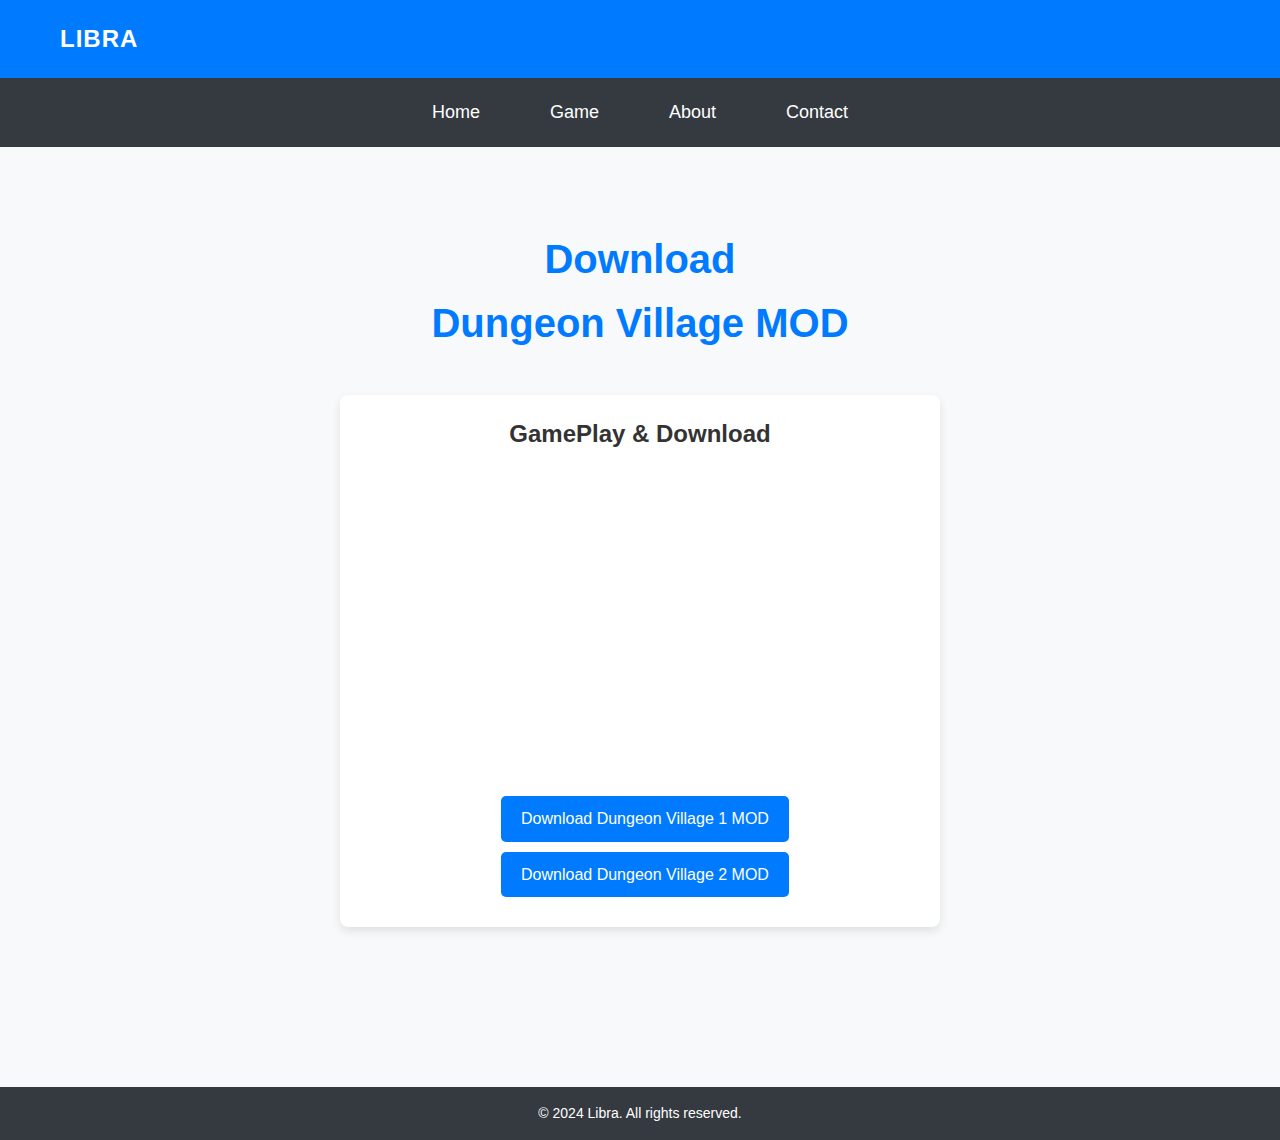
<file: game/dungeonvillage/index.html>
<!DOCTYPE html>
<html lang="en">
<head>
    <meta charset="UTF-8">
    <meta name="viewport" content="width=device-width, initial-scale=1.0">
    <title>Download Dungeon Village MOD</title>
    <link rel="stylesheet" href="/css/stylegame.css">
</head>
<body>
    <header>
        <div class="container">
            <div class="logo">LIBRA</div>
            <div class="search">
                <!-- <input type="text" placeholder="Search..."> -->
            </div>
        </div>
    </header>

    <nav>
        <ul>
            <li><a href="https://libra2694.github.io/libra-web/home/">Home</a></li>
            <li><a href="https://libra2694.github.io/libra-web/game/">Game</a></li>
            <li><a href="https://libra2694.github.io/libra-web/about/">About</a></li>
            <li><a href="https://libra2694.github.io/libra-web/contact/">Contact</a></li>
        </ul>
    </nav>

    <section class="game-list">
        <div class="container">
        <h1>Download<br>Dungeon Village MOD</h1>
        <div class="game">
            <h2>GamePlay & Download</h2>
            <div class="video">
            <iframe width="560" height="315" src="https://www.youtube.com/embed/QhTpNdSfEug" title="YouTube video" frameborder="0" allowfullscreen></iframe>
            </div>
            <a href="https://sfl.gl/DungeonVillage1" class="btn-download1" target="_blank">Download Dungeon Village 1 MOD</a><br />
            <a href="https://sfl.gl/DungeonVillage2" class="btn-download1" target="_blank">Download Dungeon Village 2 MOD</a><br />
        
            <!-- Tambahkan lebih banyak game sesuai kebutuhan -->
        </div>
    </section>

    <footer>
        <p>&copy; 2024 Libra. All rights reserved.</p>
    </footer>
    
</body>
</html>
</file>
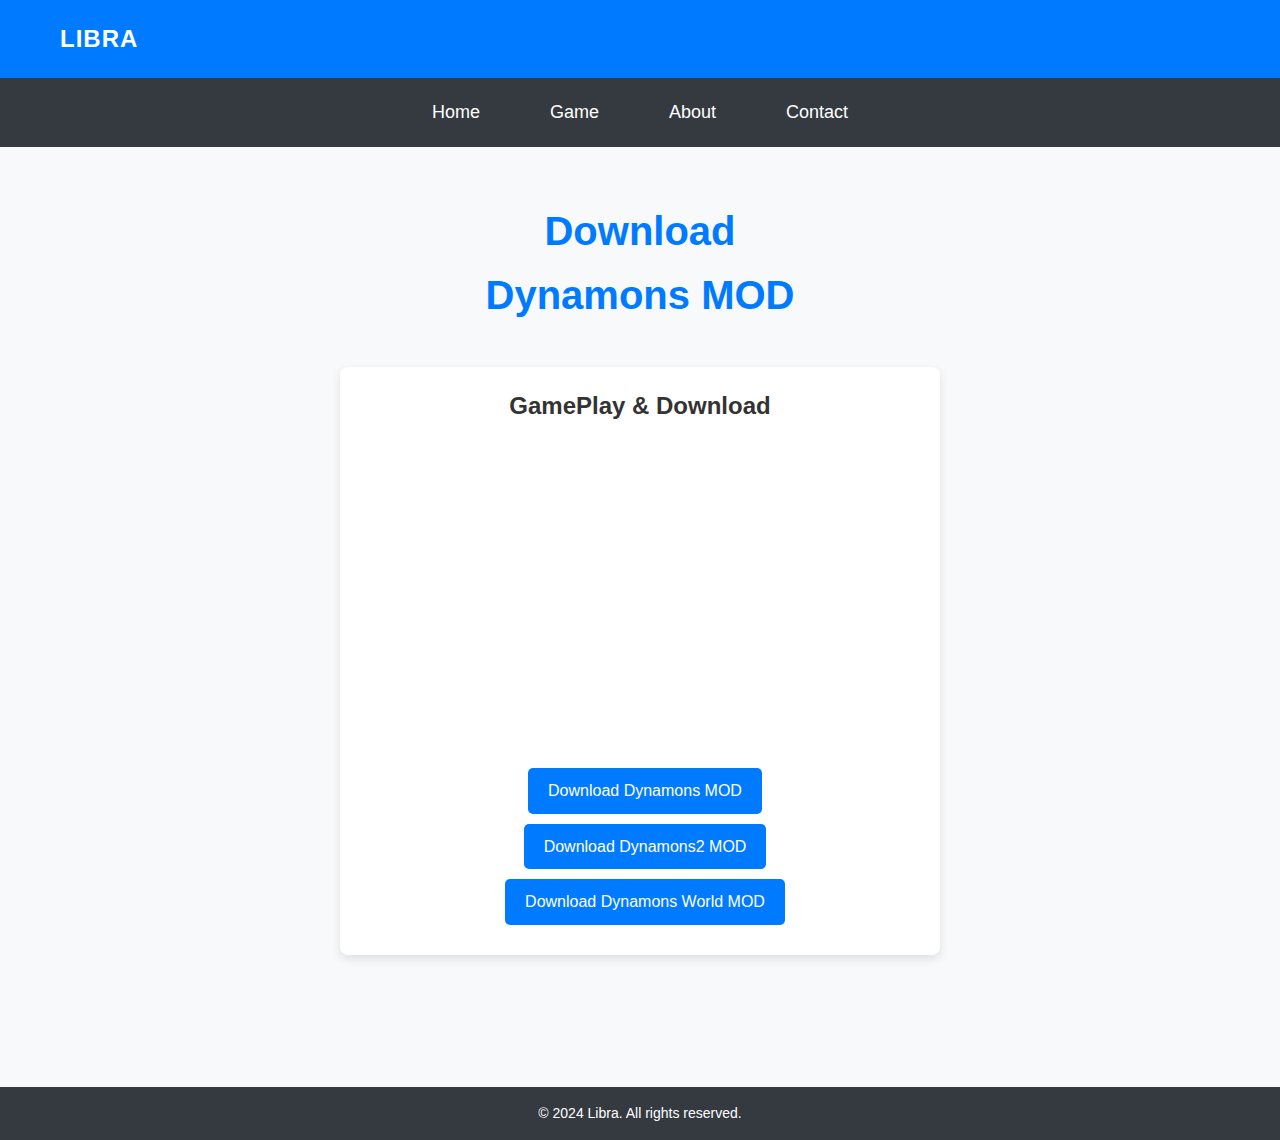
<file: game/dynamons/index.html>
<!DOCTYPE html>
<html lang="en">
<head>
    <meta charset="UTF-8">
    <meta name="viewport" content="width=device-width, initial-scale=1.0">
    <title>Download Dynamons</title>
    <link rel="stylesheet" href="/css/stylegame.css">
</head>
<body>
    <header>
        <div class="container">
            <div class="logo">LIBRA</div>
            <div class="search">
                <!-- <input type="text" placeholder="Search..."> -->
            </div>
        </div>
    </header>

    <nav>
        <ul>
            <li><a href="https://libra2694.github.io/libra-web/home/">Home</a></li>
            <li><a href="https://libra2694.github.io/libra-web/game/">Game</a></li>
            <li><a href="https://libra2694.github.io/libra-web/about/">About</a></li>
            <li><a href="https://libra2694.github.io/libra-web/contact/">Contact</a></li>
        </ul>
    </nav>

    <section class="game-list">
        <div class="container">
        <h1>Download<br>Dynamons MOD</h1>
        <div class="game">
            <h2>GamePlay & Download</h2>
            <div class="video">
            <iframe width="560" height="315" src="https://www.youtube.com/embed/qfGUku9F-vY" title="YouTube video" frameborder="0" allowfullscreen></iframe>
            </div>
            <a href="https://sfl.gl/Dynamons1" class="btn-download1" target="_blank">Download Dynamons MOD</a><br />
            <a href="https://sfl.gl/Dynamons2" class="btn-download1" target="_blank">Download Dynamons2 MOD</a><br />
            <a href="https://sfl.gl/DynamonsWorld" class="btn-download1" target="_blank">Download Dynamons World MOD</a><br />
        </div>
        
            <!-- Tambahkan lebih banyak game sesuai kebutuhan -->
        </div>
    </section>

    <footer>
        <p>&copy; 2024 Libra. All rights reserved.</p>
    </footer>
    
</body>
</html>
</file>
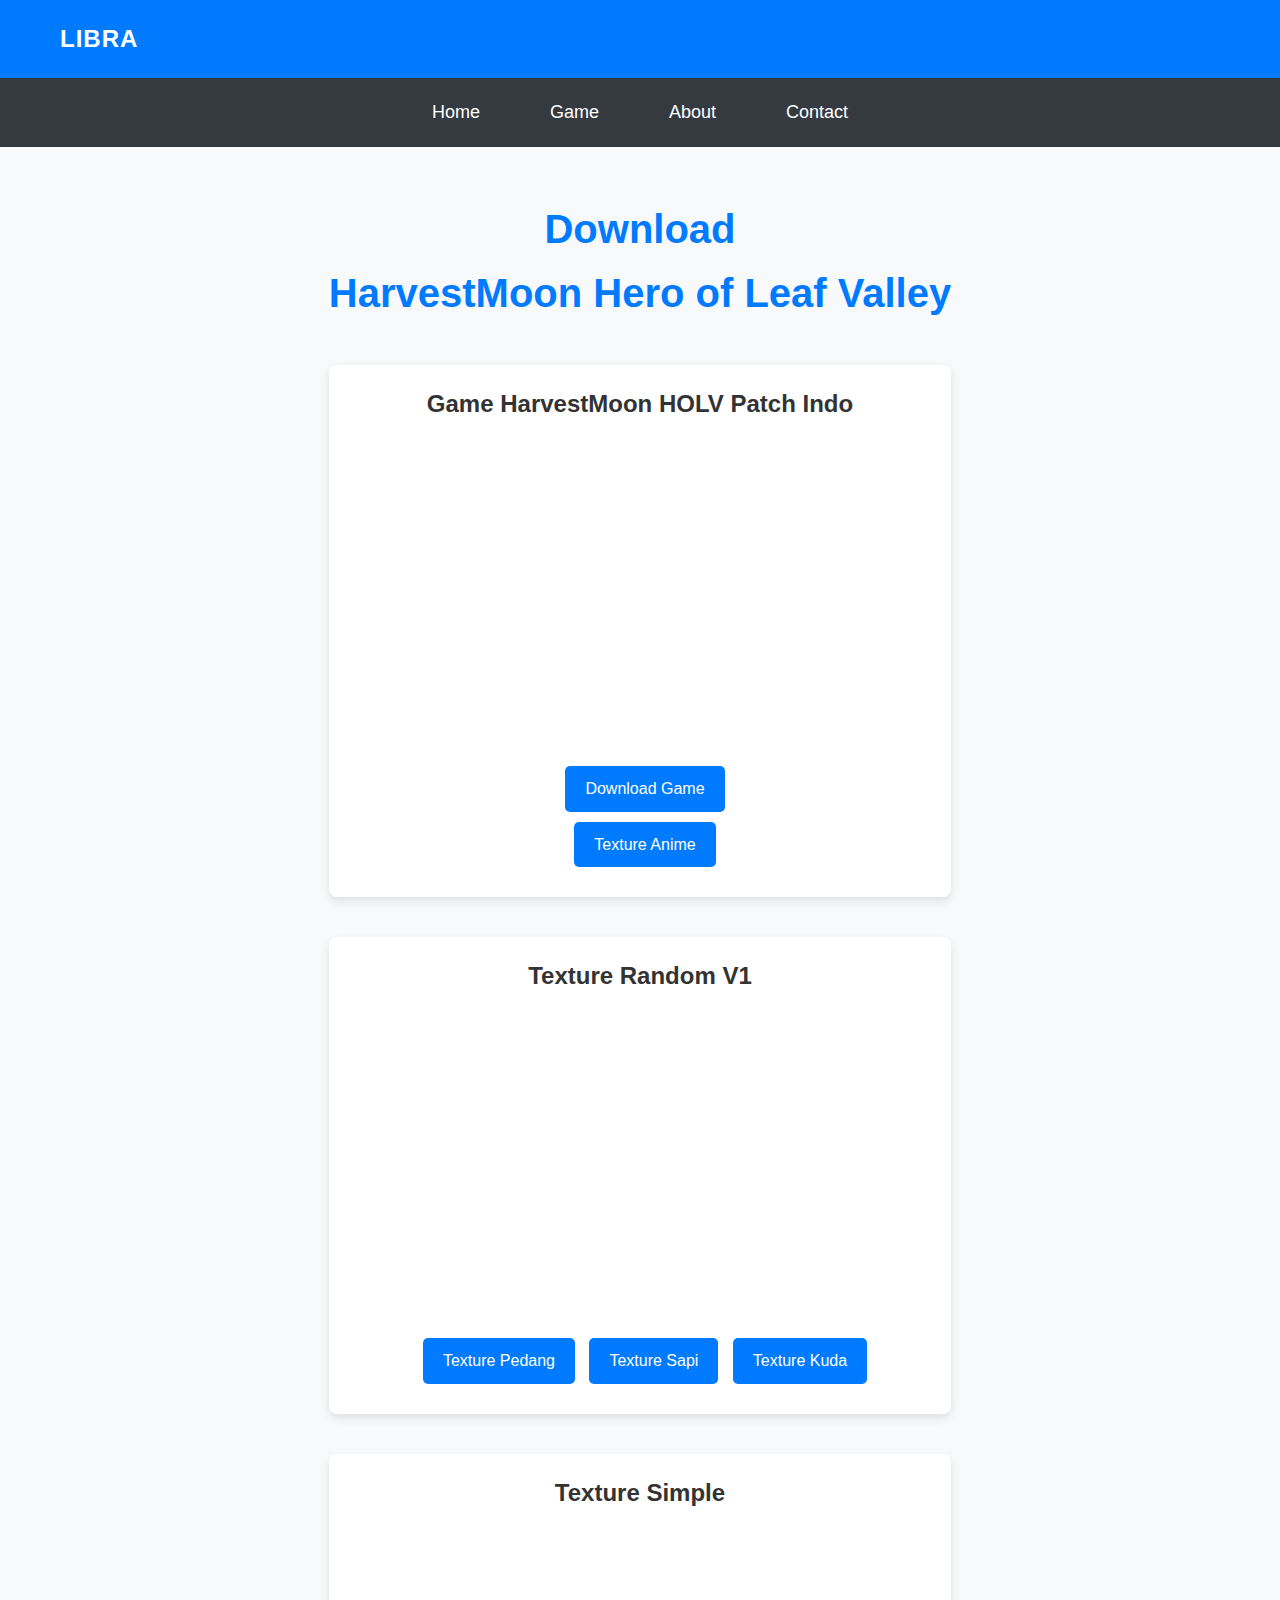
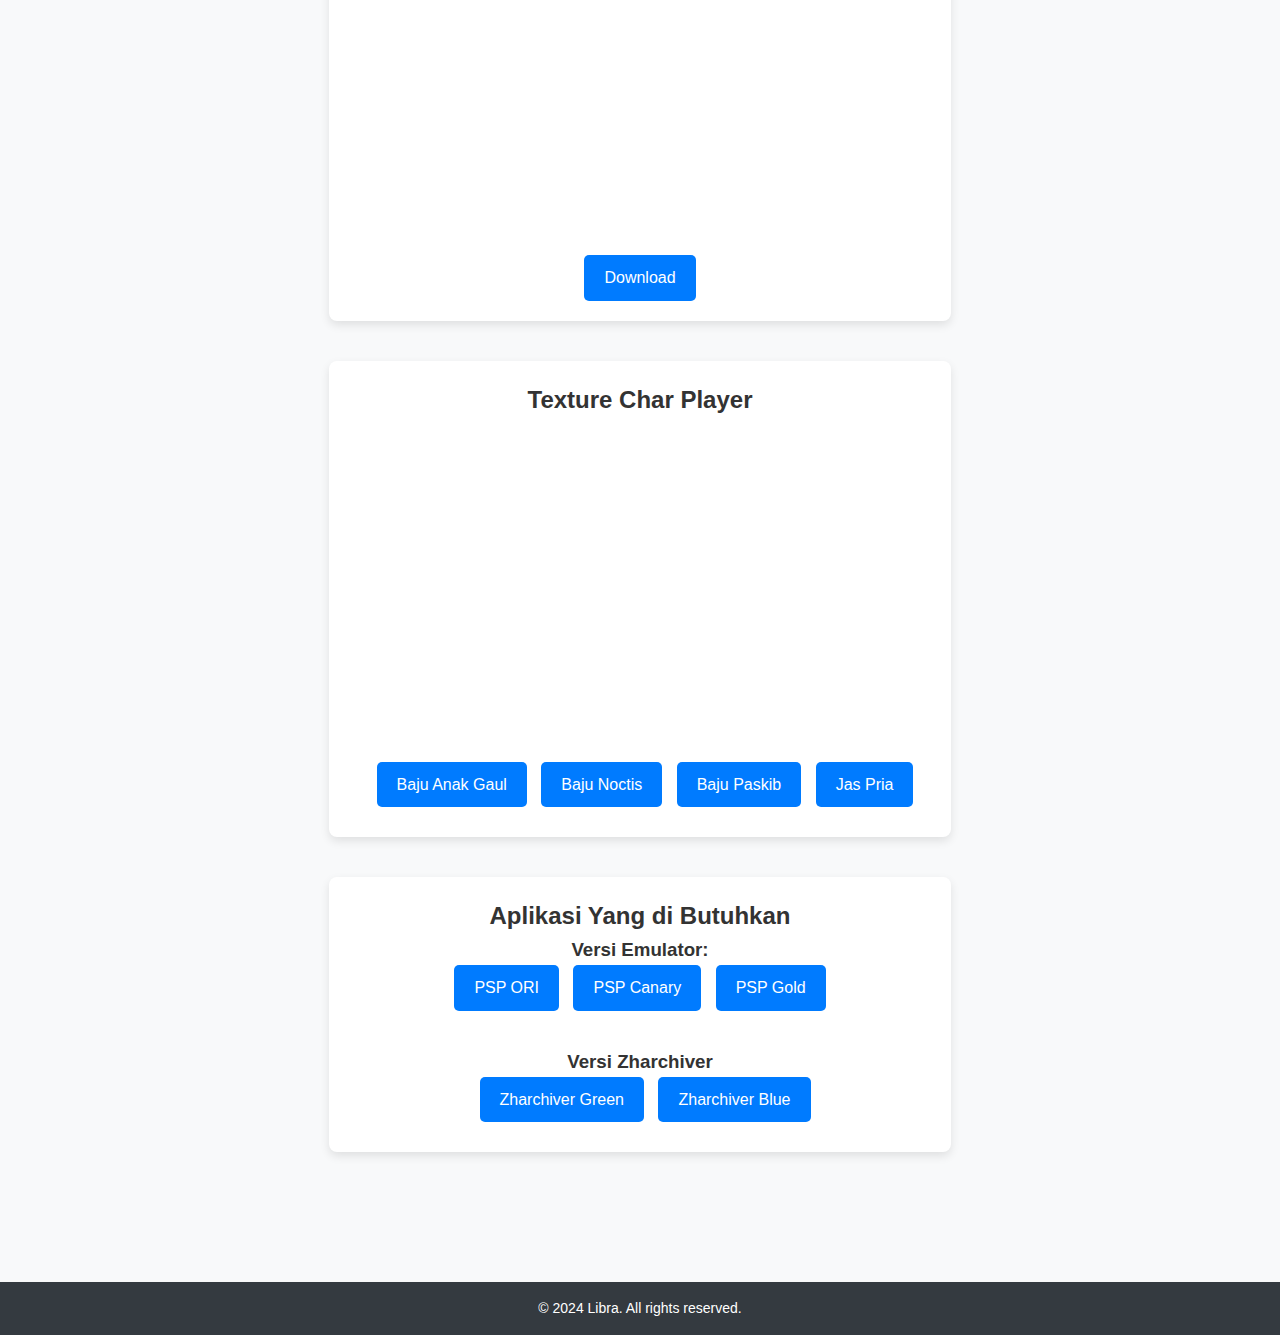
<file: game/hmholv/index.html>
<!DOCTYPE html>
<html lang="en">
<head>
    <meta charset="UTF-8">
    <meta name="viewport" content="width=device-width, initial-scale=1.0">
    <title>Download HarvestMoon Hero of Leaf Valley</title>
    <link rel="stylesheet" href="/css/stylegame.css">
</head>
<body>
    <header>
        <div class="container">
            <div class="logo">LIBRA</div>
            <div class="search">
                <!-- <input type="text" placeholder="Search..."> -->
            </div>
        </div>
    </header>

    <nav>
        <ul>
            <li><a href="https://libra2694.github.io/libra-web/home/">Home</a></li>
            <li><a href="https://libra2694.github.io/libra-web/game/">Game</a></li>
            <li><a href="https://libra2694.github.io/libra-web/about/">About</a></li>
            <li><a href="https://libra2694.github.io/libra-web/contact/">Contact</a></li>
        </ul>
    </nav>

    <section class="game-list">
        <div class="container">
        <h1>Download<br>HarvestMoon Hero of Leaf Valley</h1>
        <div class="game">
            <h2>Game HarvestMoon HOLV Patch Indo</h2>
            <div class="video">
            <iframe width="560" height="315" src="https://www.youtube.com/embed/FzEDGG5bJ-o?si=_-1tjjO3IAfpf9EI" title="YouTube video" frameborder="0" allowfullscreen></iframe>
            </div>
            <a href="http://adlinksumo.com/HMHOLV--patchindo" class="btn-download1" target="_blank">Download Game</a><br />
            <a href="https://sfl.gl/TekstureAnime" class="btn-download1" target="_blank">Texture Anime</a>
        </div>
        
        <div class="game">
            <h2 id="v1">Texture Random V1</h2>
            <div class="video">
            <iframe width="560" height="315" src="https://www.youtube.com/embed/AVCxy_YcBwU" title="YouTube video" frameborder="0" allowfullscreen></iframe>
            </div>
            <a href="http://adlinksumo.com/TexturePedang" class="btn-download1" target="_blank">Texture Pedang</a>
            <a href="http://adlinksumo.com/TextureSapi" class="btn-download1" target="_blank">Texture Sapi</a>
            <a href="http://adlinksumo.com/TextureKuda" class="btn-download1" target="_blank">Texture Kuda</a>
        </div>

        <div class="game">
            <h2>Texture Simple</h2>
            <div class="video">
            <iframe width="560" height="315" src="https://www.youtube.com/embed/OIFd5DDU9Dc" title="YouTube video" frameborder="0" allowfullscreen></iframe>
            </div>
            <a href="https://sfl.gl/TextureSimple" class="btn-download" target="_blank">Download</a>
        </div>

        <div class="game">
            <h2>Texture Char Player</h2>
            <div class="video">
            <iframe width="560" height="315" src="https://www.youtube.com/embed/tb9S2nQADZ0" title="YouTube video" frameborder="0" allowfullscreen></iframe>
            </div>
            <a href="https://sfl.gl/BajuGaul" class="btn-download1" target="_blank">Baju Anak Gaul</a>
            <a href="https://sfl.gl/BajuNoctis" class="btn-download1" target="_blank">Baju Noctis</a>
            <a href="https://sfl.gl/BajuPaskib" class="btn-download1" target="_blank">Baju Paskib</a>
            <a href="https://sfl.gl/JasPria" class="btn-download1" target="_blank">Jas Pria</a>
        </div>
        
        <div class="game">
            <h2>Aplikasi Yang di Butuhkan</h2>
            <h3>Versi Emulator:</h3>
            <a href="https://play.google.com/store/apps/details?id=org.ppsspp.ppsspp&pli=1" class="btn-download" target="_blank">PSP ORI</a>
            <a href="https://sfl.gl/PSPCANARY" class="btn-download1" target="_blank">PSP Canary</a>
            <a href="https://sfl.gl/PSPGOLD" class="btn-download1" target="_blank">PSP Gold</a>
            <br><br>
            <h3>Versi Zharchiver</h3>
            <a href="https://play.google.com/store/apps/details?id=ru.zdevs.zarchiver&pcampaignid=web_share" class="btn-download1" target="_blank">Zharchiver Green</a>
            <a href="https://sfl.gl/ZharchiverDonate" class="btn-download1" target="_blank">Zharchiver Blue</a>
        </div>
            <!-- Tambahkan lebih banyak game sesuai kebutuhan -->
        </div>
    </section>

    <footer>
        <p>&copy; 2024 Libra. All rights reserved.</p>
    </footer>
    
</body>
</html>
</file>
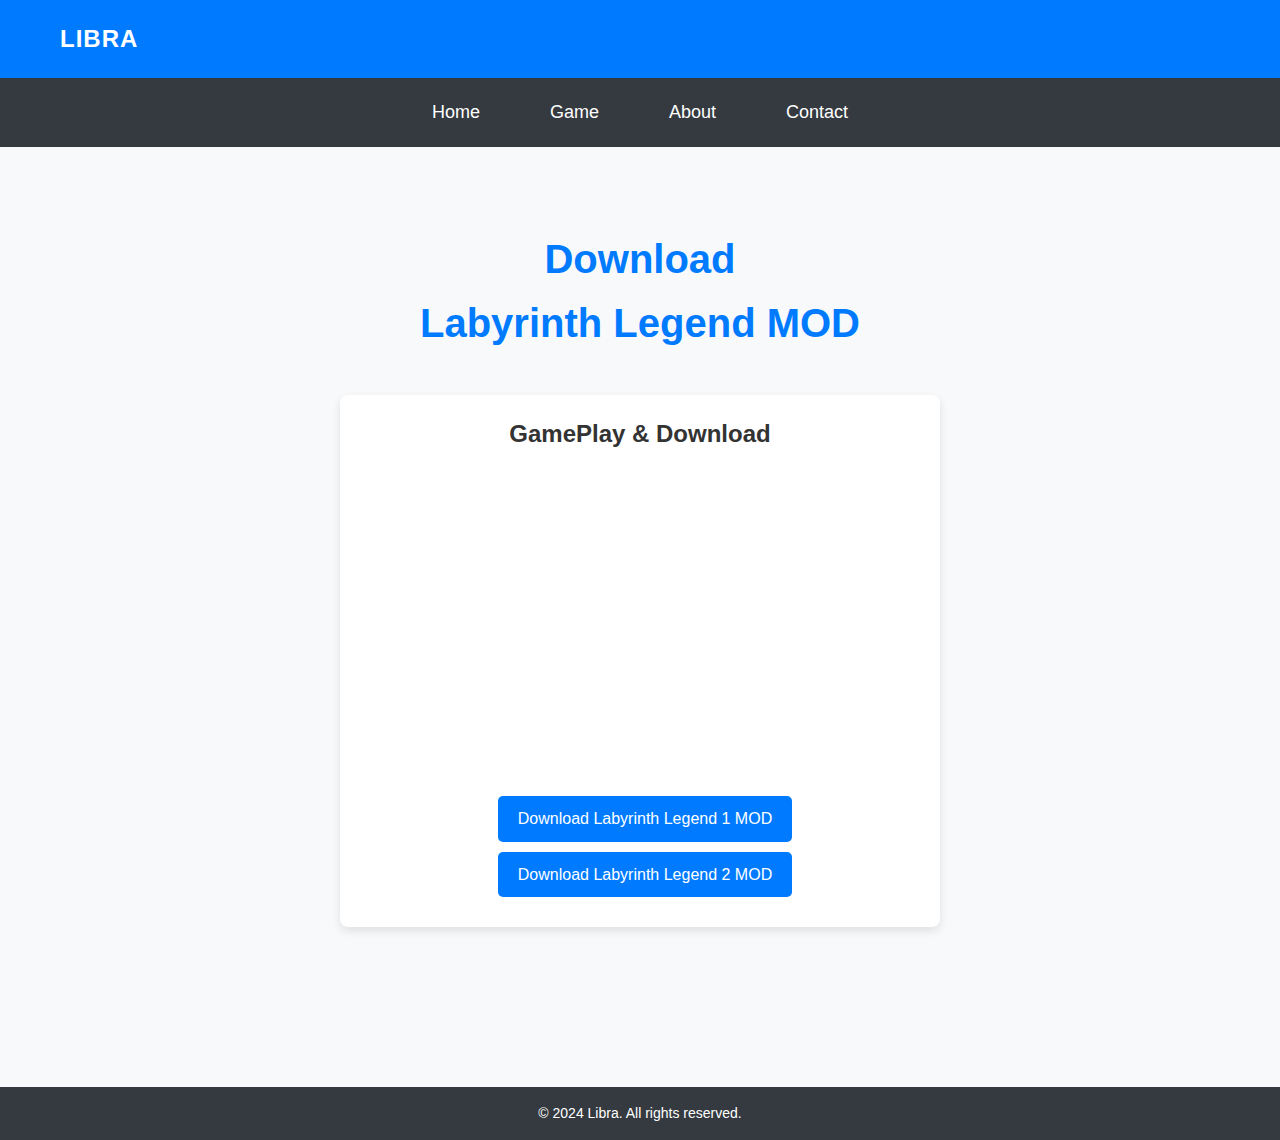
<file: game/labyrinthlegend/index.html>
<!DOCTYPE html>
<html lang="en">
<head>
    <meta charset="UTF-8">
    <meta name="viewport" content="width=device-width, initial-scale=1.0">
    <title>Download Labyrinth Legend MOD</title>
    <link rel="stylesheet" href="/css/stylegame.css">
</head>
<body>
    <header>
        <div class="container">
            <div class="logo">LIBRA</div>
            <div class="search">
                <!-- <input type="text" placeholder="Search..."> -->
            </div>
        </div>
    </header>

    <nav>
        <ul>
            <li><a href="https://libra2694.github.io/libra-web/home/">Home</a></li>
            <li><a href="https://libra2694.github.io/libra-web/game/">Game</a></li>
            <li><a href="https://libra2694.github.io/libra-web/about/">About</a></li>
            <li><a href="https://libra2694.github.io/libra-web/contact/">Contact</a></li>
        </ul>
    </nav>

    <section class="game-list">
        <div class="container">
        <h1>Download<br>Labyrinth Legend MOD</h1>
        <div class="game">
            <h2>GamePlay & Download</h2>
            <div class="video">
            <iframe width="560" height="315" src="https://www.youtube.com/embed/jEfzNp-EGGU" title="YouTube video" frameborder="0" allowfullscreen></iframe>
            </div>
            <a href="https://sfl.gl/LabyrintLegendMod" class="btn-download1" target="_blank">Download Labyrinth Legend 1 MOD</a><br />
            <a href="https://sfl.gl/LabyrintLegend2Mod" class="btn-download1" target="_blank">Download Labyrinth Legend 2 MOD</a><br />
        </div>
        
            <!-- Tambahkan lebih banyak game sesuai kebutuhan -->
        </div>
    </section>

    <footer>
        <p>&copy; 2024 Libra. All rights reserved.</p>
    </footer>
    
</body>
</html>
</file>
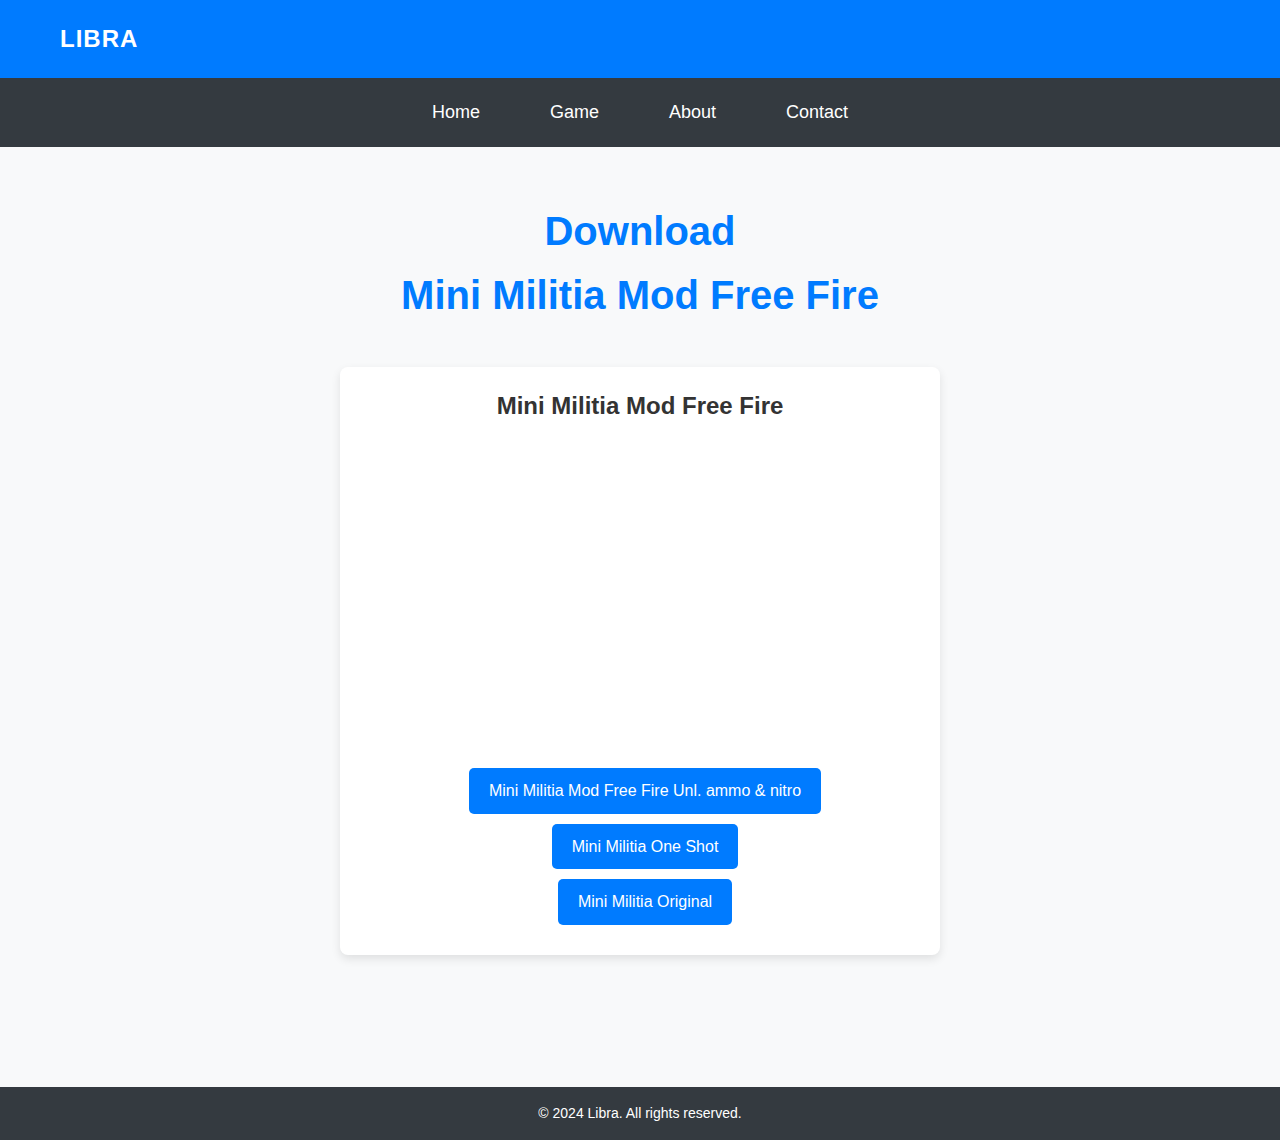
<file: game/mm_mod_ff/index.html>
<!DOCTYPE html>
<html lang="en">
<head>
    <meta charset="UTF-8">
    <meta name="viewport" content="width=device-width, initial-scale=1.0">
    <title>Download Mini Militia Mod Free Fire</title>
    <link rel="stylesheet" href="/css/stylegame.css">
</head>
<body>
    <header>
        <div class="container">
            <div class="logo">LIBRA</div>
            <div class="search">
                <!-- <input type="text" placeholder="Search..."> -->
            </div>
        </div>
    </header>

    <nav>
        <ul>
            <li><a href="https://libra2694.github.io/libra-web/home/">Home</a></li>
            <li><a href="https://libra2694.github.io/libra-web/game/">Game</a></li>
            <li><a href="https://libra2694.github.io/libra-web/about/">About</a></li>
            <li><a href="https://libra2694.github.io/libra-web/contact/">Contact</a></li>
        </ul>
    </nav>

    <section class="game-list">
        <div class="container">
        <h1>Download<br>Mini Militia Mod Free Fire</h1>
        <div class="game">
            <h2>Mini Militia Mod Free Fire</h2>
            <div class="video">
            <iframe width="560" height="315" src="https://www.youtube.com/embed/7V-GjH7qitk" title="YouTube video" frameborder="0" allowfullscreen></iframe>
            </div>
            <a href="https://sfl.gl/MiniMilitiaModFreeFire" class="btn-download1" target="_blank">Mini Militia Mod Free Fire Unl. ammo & nitro</a><br />
            <a href="https://sfl.gl/MiniMilitiaOneShoot" class="btn-download1" target="_blank">Mini Militia One Shot</a><br />
            <a href="https://sfl.gl/MiniMilitiaOriginal" class="btn-download1" target="_blank">Mini Militia Original</a><br />
        </div>
        
            <!-- Tambahkan lebih banyak game sesuai kebutuhan -->
        </div>
    </section>

    <footer>
        <p>&copy; 2024 Libra. All rights reserved.</p>
    </footer>
    
</body>
</html>
</file>
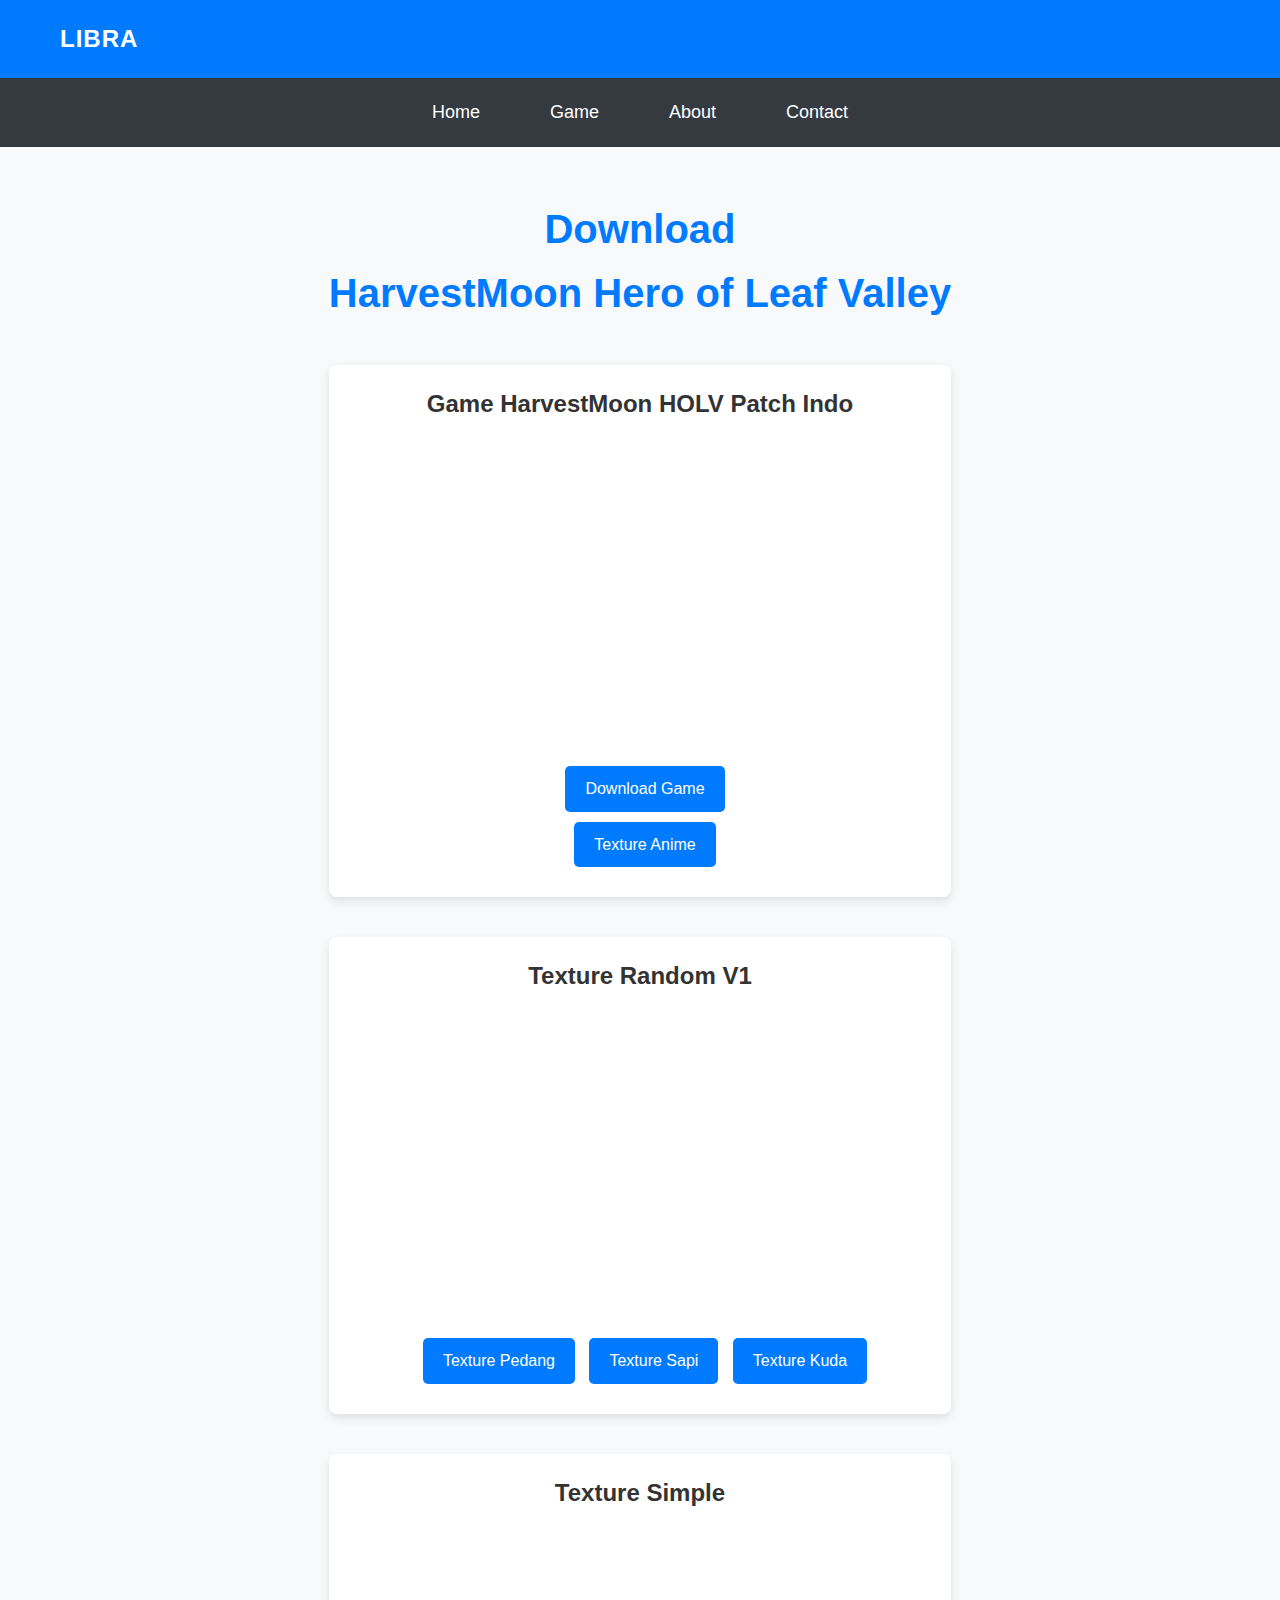
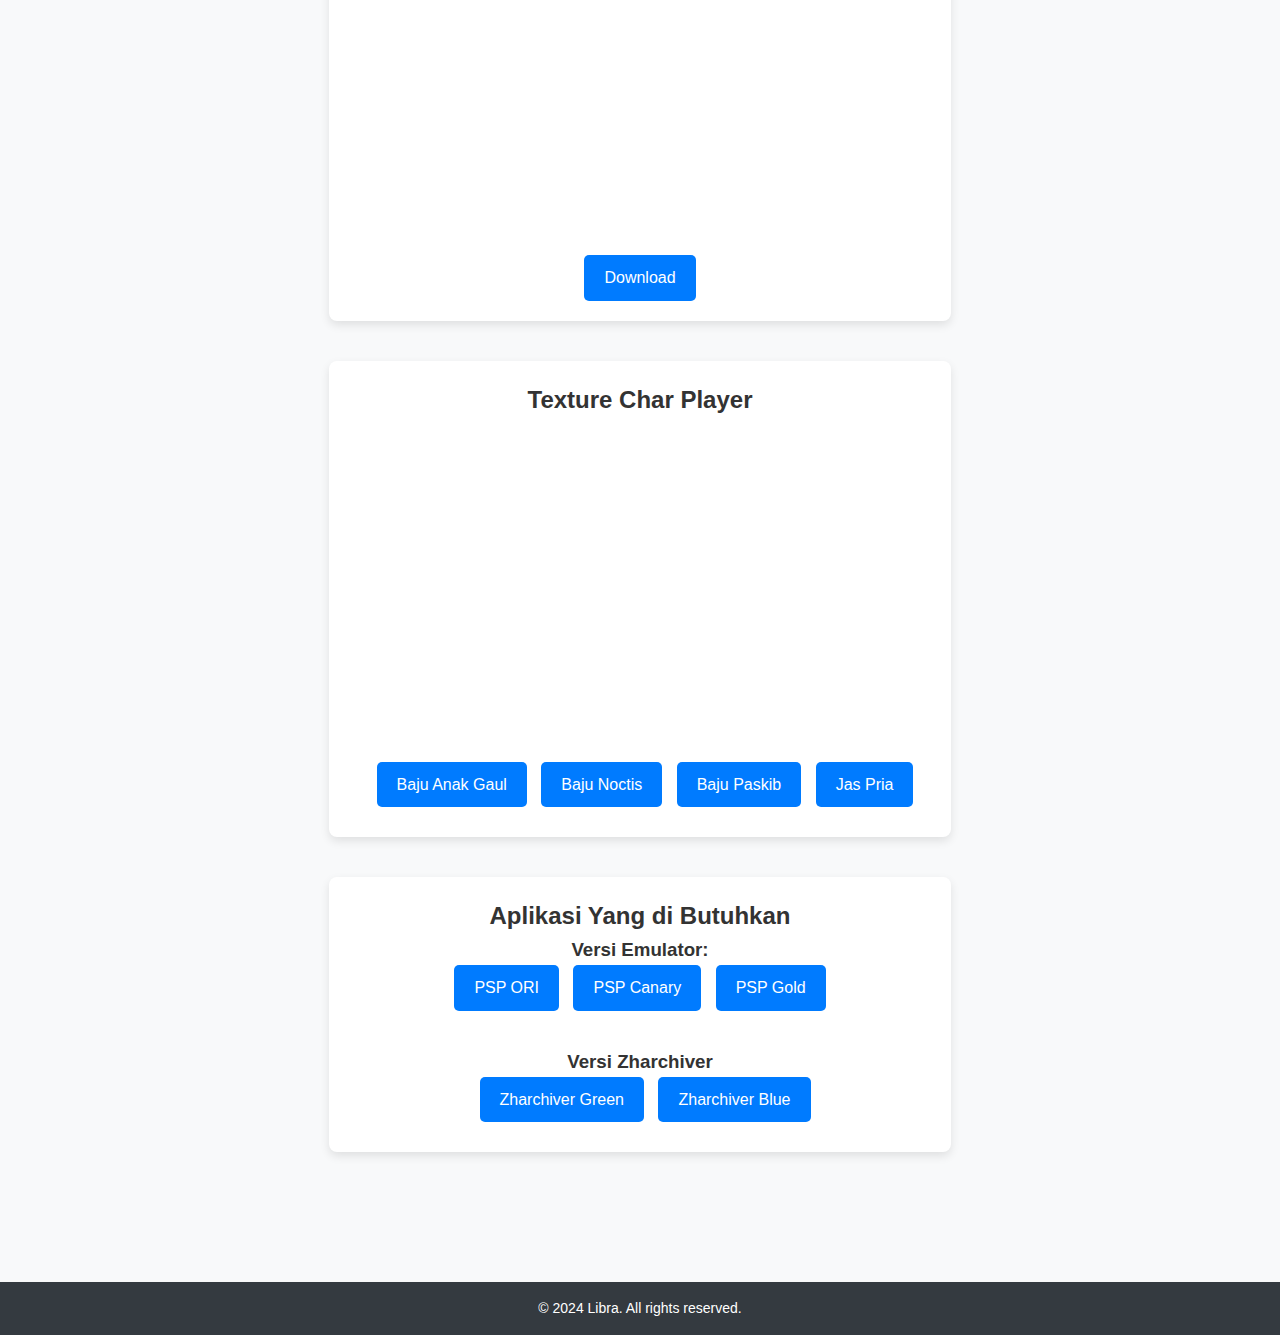
<file: game/hmholv.html>
<!DOCTYPE html>
<html lang="en">
<head>
    <meta charset="UTF-8">
    <meta name="viewport" content="width=device-width, initial-scale=1.0">
    <title>Download HarvestMoon Hero of Leaf Valley</title>
    <link rel="stylesheet" href="../css/holv.css">
</head>
<body>
    <header>
        <div class="container">
            <div class="logo">LIBRA</div>
            <div class="search">
                <!-- <input type="text" placeholder="Search..."> -->
            </div>
        </div>
    </header>

    <nav>
        <ul>
            <li><a href="#">Home</a></li>
            <li><a href="#">Game</a></li>
            <li><a href="#">About</a></li>
            <li><a href="#">Contact</a></li>
        </ul>
    </nav>

    <section class="game-list">
        <div class="container">
        <h1>Download<br>HarvestMoon Hero of Leaf Valley</h1>
        <div class="game">
            <h2>Game HarvestMoon HOLV Patch Indo</h2>
            <div class="video">
            <iframe width="560" height="315" src="https://www.youtube.com/embed/FzEDGG5bJ-o?si=_-1tjjO3IAfpf9EI" title="YouTube video" frameborder="0" allowfullscreen></iframe>
            </div>
            <a href="http://adlinksumo.com/HMHOLV--patchindo" class="btn-download1" target="_blank">Download Game</a><br />
            <a href="https://sfl.gl/TekstureAnime" class="btn-download1" target="_blank">Texture Anime</a>
        </div>
        
        <div class="game">
            <h2 id="v1">Texture Random V1</h2>
            <div class="video">
            <iframe width="560" height="315" src="https://www.youtube.com/embed/AVCxy_YcBwU" title="YouTube video" frameborder="0" allowfullscreen></iframe>
            </div>
            <a href="http://adlinksumo.com/TexturePedang" class="btn-download1" target="_blank">Texture Pedang</a>
            <a href="http://adlinksumo.com/TextureSapi" class="btn-download1" target="_blank">Texture Sapi</a>
            <a href="http://adlinksumo.com/TextureKuda" class="btn-download1" target="_blank">Texture Kuda</a>
        </div>

        <div class="game">
            <h2>Texture Simple</h2>
            <div class="video">
            <iframe width="560" height="315" src="https://www.youtube.com/embed/OIFd5DDU9Dc" title="YouTube video" frameborder="0" allowfullscreen></iframe>
            </div>
            <a href="https://sfl.gl/TextureSimple" class="btn-download" target="_blank">Download</a>
        </div>

        <div class="game">
            <h2>Texture Char Player</h2>
            <div class="video">
            <iframe width="560" height="315" src="https://www.youtube.com/embed/tb9S2nQADZ0" title="YouTube video" frameborder="0" allowfullscreen></iframe>
            </div>
            <a href="https://sfl.gl/BajuGaul" class="btn-download1" target="_blank">Baju Anak Gaul</a>
            <a href="https://sfl.gl/BajuNoctis" class="btn-download1" target="_blank">Baju Noctis</a>
            <a href="https://sfl.gl/BajuPaskib" class="btn-download1" target="_blank">Baju Paskib</a>
            <a href="https://sfl.gl/JasPria" class="btn-download1" target="_blank">Jas Pria</a>
        </div>
        
        <div class="game">
            <h2>Aplikasi Yang di Butuhkan</h2>
            <h3>Versi Emulator:</h3>
            <a href="https://play.google.com/store/apps/details?id=org.ppsspp.ppsspp&pli=1" class="btn-download" target="_blank">PSP ORI</a>
            <a href="https://sfl.gl/PSPCANARY" class="btn-download1" target="_blank">PSP Canary</a>
            <a href="https://sfl.gl/PSPGOLD" class="btn-download1" target="_blank">PSP Gold</a>
            <br><br>
            <h3>Versi Zharchiver</h3>
            <a href="https://play.google.com/store/apps/details?id=ru.zdevs.zarchiver&pcampaignid=web_share" class="btn-download1" target="_blank">Zharchiver Green</a>
            <a href="https://sfl.gl/ZharchiverDonate" class="btn-download1" target="_blank">Zharchiver Blue</a>
        </div>
            <!-- Tambahkan lebih banyak game sesuai kebutuhan -->
        </div>
    </section>

    <footer>
        <p>&copy; 2024 Libra. All rights reserved.</p>
    </footer>
    
</body>
</html>
</file>
<file: css/stylegame.css>
/* Global Styles */
* {
    margin: 0;
    padding: 0;
    box-sizing: border-box;
}

body {
    font-family: 'Segoe UI', Tahoma, Geneva, Verdana, sans-serif;
    line-height: 1.6;
    background-color: #f8f9fa;
    color: #333;
}

/* Container Styling */
.container {
    max-width: 1200px;
    margin: 0 auto;
    padding: 0 20px;
}

/* Header */
header {
    background-color: #007BFF;
    color: #fff;
    padding: 20px 0;
    box-shadow: 0 4px 8px rgba(0, 0, 0, 0.1);
}

header .container {
    display: flex;
    justify-content: space-between;
    align-items: center;
}

.logo {
    font-size: 24px;
    font-weight: bold;
    letter-spacing: 1px;
}

/* Navigation Menu */
nav ul {
    display: flex;
    justify-content: center;
    padding: 20px 0;
    background-color: #343a40;
}

nav ul li {
    list-style: none;
    margin: 0 15px;
}

nav ul li a {
    color: #fff;
    text-decoration: none;
    font-size: 18px;
    padding: 10px 20px;
    transition: background-color 0.3s ease;
}

nav ul li a:hover {
    background-color: #495057;
    border-radius: 5px;
}

/* Contact Form and Info Container */
.contact-container {
    display: flex;
    justify-content: space-between;
    margin: 50px auto;
    padding: 20px;
    max-width: 900px;
    background-color: #fff;
    border-radius: 8px;
    box-shadow: 0 4px 10px rgba(0, 0, 0, 0.1);
}

/* Footer */
footer {
    background-color: #343a40;
    color: #fff;
    text-align: center;
    padding: 15px 0;
    font-size: 14px;
    margin-top: 40px;
}

footer p {
    margin: 0;
}

/* Form Section */
.form-section {
    width: 50%;
}

.form-section h2 {
    margin-bottom: 20px;
    font-size: 1.8rem;
    color: #007BFF;
}

.rating {
    display: flex;
    flex-direction: row-reverse;
    justify-content: center;
    margin-bottom: 20px;
}

.rating input {
    display: none;
}

.rating label {
    font-size: 2rem;
    color: #ddd;
    cursor: pointer;
    transition: color 0.3s ease;
}

.rating input:checked ~ label,
.rating label:hover,
.rating label:hover ~ label {
    color: #FFD700;
}

textarea {
    width: 100%;
    padding: 10px;
    border: 1px solid #ccc;
    border-radius: 4px;
    margin-bottom: 15px;
    transition: border-color 0.3s ease;
}

textarea:focus {
    outline: none;
    border-color: #007BFF;
}

button {
    width: 100%;
    padding: 12px;
    background-color: #007BFF;
    color: white;
    border: none;
    font-size: 16px;
    border-radius: 5px;
    cursor: pointer;
    transition: background-color 0.3s ease;
}

button:hover {
    background-color: #0056b3;
}

@media screen and (max-width: 768px) {
    /* Stack form and contact sections vertically */
    .contact-container {
        flex-direction: column;
        align-items: center;
        max-width: 100%; /* Full width on smaller devices */
        padding: 20px;
    }

    /* Adjust form section width to fit mobile screen */
    .form-section, .contact-section {
        width: 100%; /* Full width on smaller screens */
        margin-bottom: 20px; /* Add some space between sections */
    }

    /* Adjust navigation */
    nav ul {
        flex-direction: column; /* Stack menu items vertically */
        padding: 10px 0;
    }

    nav ul li {
        margin: 10px 0;
    }

    nav ul li a {
        padding: 10px 15px; /* Adjust padding for smaller screens */
    }

    /* Adjust form elements */
    textarea, button {
        font-size: 14px;
    }
}

@media screen and (max-width: 480px) {
    /* Further adjustments for very small screens */
    header .logo {
        font-size: 20px;
    }

    nav ul {
        padding: 5px 0;
    }

    .form-section h2, .contact-section h2 {
        font-size: 1.5rem;
    }
}

/* Centering game list section */
.game-list {
    display: flex;
    justify-content: center;
    align-items: center;
    flex-direction: column;
    padding: 50px 0;
    background-color: #f8f9fa;
    min-height: 100vh; /* Ensure it takes the full height of the viewport */
}

.game-list h1 {
    text-align: center;
    margin-bottom: 40px;
    font-size: 2.5rem;
    color: #007BFF;
}

.game {
    width: 100%; /* To control width in mobile view */
    max-width: 700px; /* Restrict the max width */
    margin-bottom: 40px;
    padding: 20px;
    background-color: #fff;
    border-radius: 8px;
    box-shadow: 0 4px 10px rgba(0, 0, 0, 0.1);
    text-align: center; /* Center text */
}

.game .video {
    margin-bottom: 20px;
}

.btn-download {
    display: inline-block;
    padding: 10px 20px;
    background-color: #007BFF;
    color: #fff;
    text-decoration: none;
    border-radius: 5px;
    transition: background-color 0.3s ease;
}

.btn-download1 {
    display: inline-block;
    margin-bottom: 10px;
    margin-left: 10px;
    padding: 10px 20px;
    background-color: #007BFF;
    color: #fff;
    text-decoration: none;
    border-radius: 5px;
    transition: background-color 0.3s ease;
}

.btn-download:hover {
    background-color: #0056b3;
}

/* Media Query */
@media screen and (max-width: 768px) {
    .game .video iframe {
        width: 100%;
        height: auto;
    }
}
</file>
<file: css/holv.css>
/* Global Styles */
* {
    margin: 0;
    padding: 0;
    box-sizing: border-box;
}

body {
    font-family: 'Segoe UI', Tahoma, Geneva, Verdana, sans-serif;
    line-height: 1.6;
    background-color: #f8f9fa;
    color: #333;
}

/* Container Styling */
.container {
    max-width: 1200px;
    margin: 0 auto;
    padding: 0 20px;
}

/* Header */
header {
    background-color: #007BFF;
    color: #fff;
    padding: 20px 0;
    box-shadow: 0 4px 8px rgba(0, 0, 0, 0.1);
}

header .container {
    display: flex;
    justify-content: space-between;
    align-items: center;
}

.logo {
    font-size: 24px;
    font-weight: bold;
    letter-spacing: 1px;
}

/* Navigation Menu */
nav ul {
    display: flex;
    justify-content: center;
    padding: 20px 0;
    background-color: #343a40;
}

nav ul li {
    list-style: none;
    margin: 0 15px;
}

nav ul li a {
    color: #fff;
    text-decoration: none;
    font-size: 18px;
    padding: 10px 20px;
    transition: background-color 0.3s ease;
}

nav ul li a:hover {
    background-color: #495057;
    border-radius: 5px;
}

/* Contact Form and Info Container */
.contact-container {
    display: flex;
    justify-content: space-between;
    margin: 50px auto;
    padding: 20px;
    max-width: 900px;
    background-color: #fff;
    border-radius: 8px;
    box-shadow: 0 4px 10px rgba(0, 0, 0, 0.1);
}

/* Footer */
footer {
    background-color: #343a40;
    color: #fff;
    text-align: center;
    padding: 15px 0;
    font-size: 14px;
    margin-top: 40px;
}

footer p {
    margin: 0;
}

/* Form Section */
.form-section {
    width: 50%;
}

.form-section h2 {
    margin-bottom: 20px;
    font-size: 1.8rem;
    color: #007BFF;
}

.rating {
    display: flex;
    flex-direction: row-reverse;
    justify-content: center;
    margin-bottom: 20px;
}

.rating input {
    display: none;
}

.rating label {
    font-size: 2rem;
    color: #ddd;
    cursor: pointer;
    transition: color 0.3s ease;
}

.rating input:checked ~ label,
.rating label:hover,
.rating label:hover ~ label {
    color: #FFD700;
}

textarea {
    width: 100%;
    padding: 10px;
    border: 1px solid #ccc;
    border-radius: 4px;
    margin-bottom: 15px;
    transition: border-color 0.3s ease;
}

textarea:focus {
    outline: none;
    border-color: #007BFF;
}

button {
    width: 100%;
    padding: 12px;
    background-color: #007BFF;
    color: white;
    border: none;
    font-size: 16px;
    border-radius: 5px;
    cursor: pointer;
    transition: background-color 0.3s ease;
}

button:hover {
    background-color: #0056b3;
}

@media screen and (max-width: 768px) {
    /* Stack form and contact sections vertically */
    .contact-container {
        flex-direction: column;
        align-items: center;
        max-width: 100%; /* Full width on smaller devices */
        padding: 20px;
    }

    /* Adjust form section width to fit mobile screen */
    .form-section, .contact-section {
        width: 100%; /* Full width on smaller screens */
        margin-bottom: 20px; /* Add some space between sections */
    }

    /* Adjust navigation */
    nav ul {
        flex-direction: column; /* Stack menu items vertically */
        padding: 10px 0;
    }

    nav ul li {
        margin: 10px 0;
    }

    nav ul li a {
        padding: 10px 15px; /* Adjust padding for smaller screens */
    }

    /* Adjust form elements */
    textarea, button {
        font-size: 14px;
    }
}

@media screen and (max-width: 480px) {
    /* Further adjustments for very small screens */
    header .logo {
        font-size: 20px;
    }

    nav ul {
        padding: 5px 0;
    }

    .form-section h2, .contact-section h2 {
        font-size: 1.5rem;
    }
}

/* Centering game list section */
.game-list {
    display: flex;
    justify-content: center;
    align-items: center;
    flex-direction: column;
    padding: 50px 0;
    background-color: #f8f9fa;
    min-height: 100vh; /* Ensure it takes the full height of the viewport */
}

.game-list h1 {
    text-align: center;
    margin-bottom: 40px;
    font-size: 2.5rem;
    color: #007BFF;
}

.game {
    width: 100%; /* To control width in mobile view */
    max-width: 700px; /* Restrict the max width */
    margin-bottom: 40px;
    padding: 20px;
    background-color: #fff;
    border-radius: 8px;
    box-shadow: 0 4px 10px rgba(0, 0, 0, 0.1);
    text-align: center; /* Center text */
}

.game .video {
    margin-bottom: 20px;
}

.btn-download {
    display: inline-block;
    padding: 10px 20px;
    background-color: #007BFF;
    color: #fff;
    text-decoration: none;
    border-radius: 5px;
    transition: background-color 0.3s ease;
}

.btn-download1 {
    display: inline-block;
    margin-bottom: 10px;
    margin-left: 10px;
    padding: 10px 20px;
    background-color: #007BFF;
    color: #fff;
    text-decoration: none;
    border-radius: 5px;
    transition: background-color 0.3s ease;
}

.btn-download:hover {
    background-color: #0056b3;
}

/* Media Query */
@media screen and (max-width: 768px) {
    .game .video iframe {
        width: 100%;
        height: auto;
    }
}

/*  */
</file>
